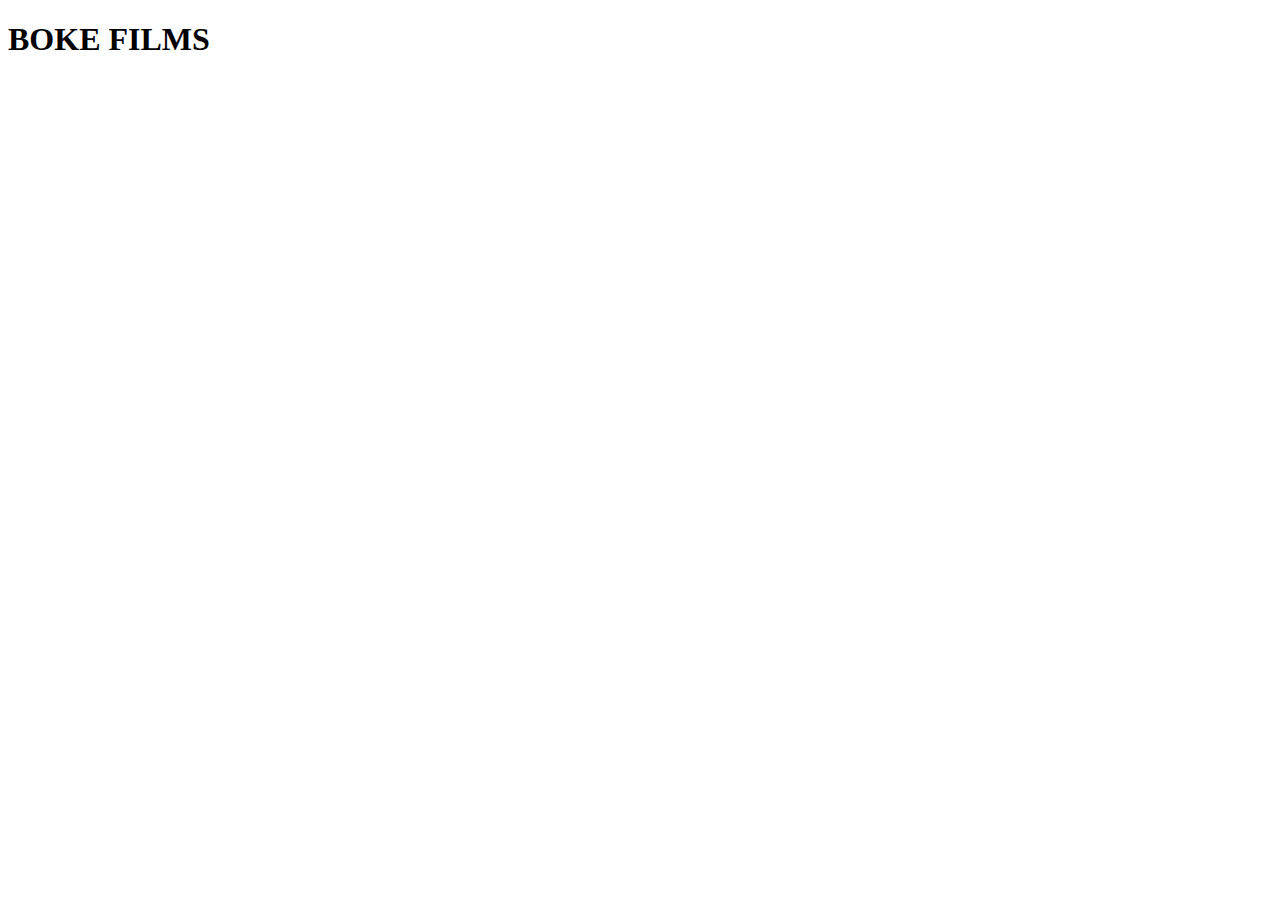
<file: src/main/resources/static/index.html>
<!DOCTYPE html>
<html lang="es">
<head>
    <meta charset="UTF-8">
    <meta http-equiv="X-UA-Compatible" content="IE=edge">
    <meta name="viewport" content="width=device-width, initial-scale=1.0">
    <title>BOKE FILMS</title>
</head>
<body>
    <h1>BOKE FILMS</h1>
</body>
</html>
</file>
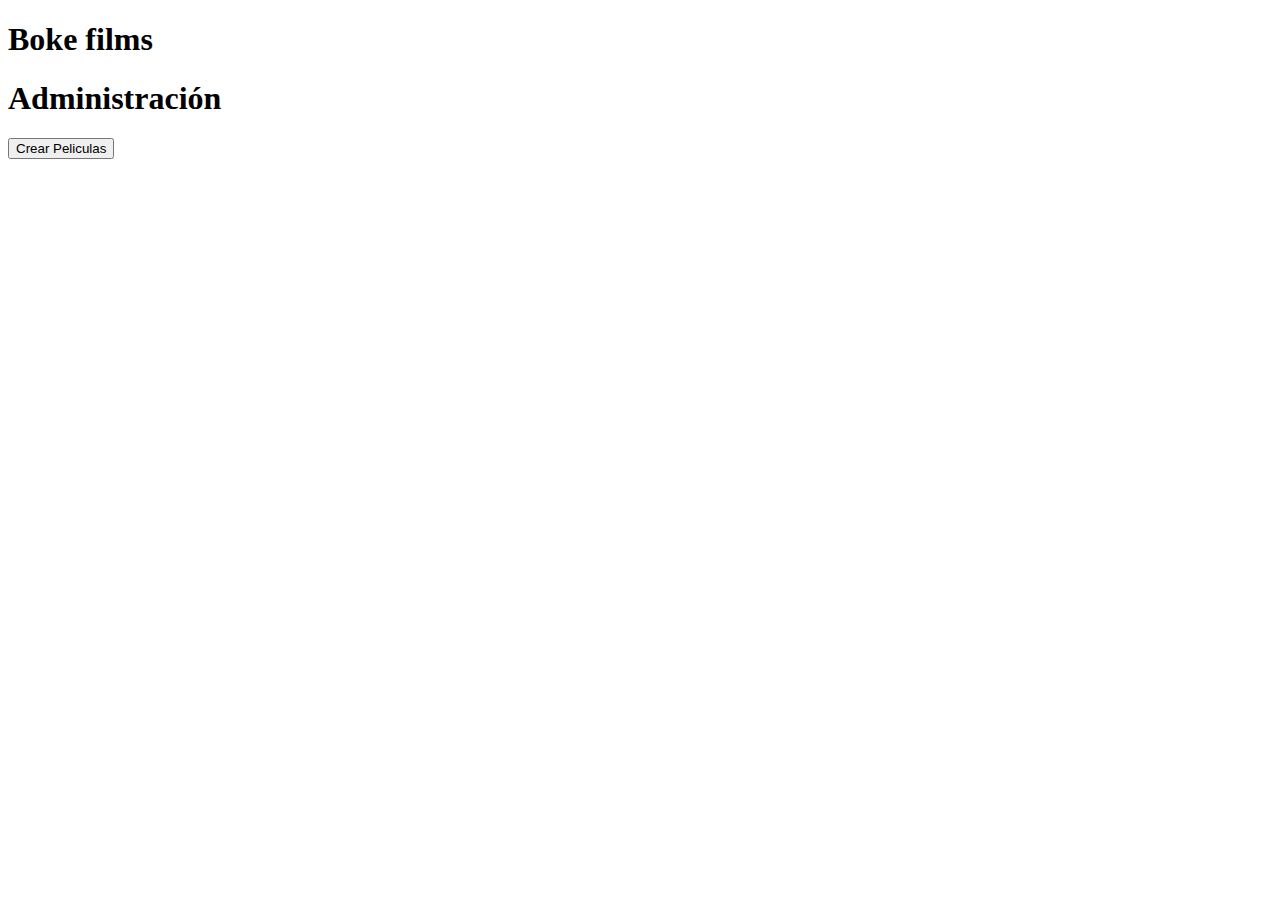
<file: src/main/resources/static/administracion.html>
<!DOCTYPE html>
<html lang="es">
<head>
    <meta charset="UTF-8">
    <meta http-equiv="X-UA-Compatible" content="IE=edge">
    <meta name="viewport" content="width=device-width, initial-scale=1.0">
    
    <title>Administracion de peliculas</title>
</head>
<body>
    <div>
        <h1>Boke films</h1>
        <h1>Administración</h1>
    </div>
    <div id="bootadmi">
        <a href="./crearPeliculas"><button id="bPeliculas">Crear Peliculas</button></a>
        
    </div>
</body>
</html>
</file>
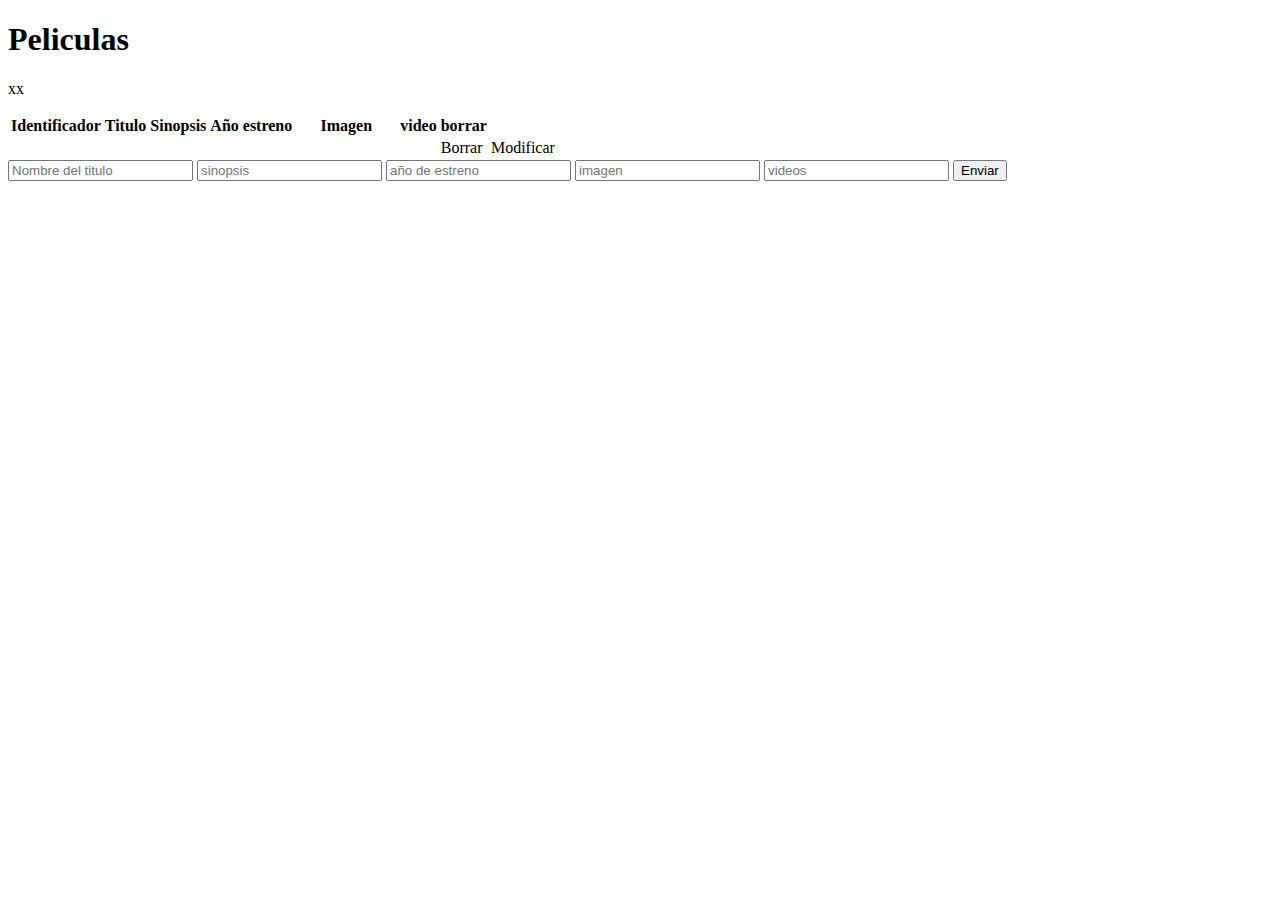
<file: src/main/resources/templates/crear_peliculas.html>
<!DOCTYPE html>
<html lang="es"  xmlns:th="http://www.thymeleaf.org">
<head>
    <meta charset="UTF-8">
    <meta http-equiv="X-UA-Compatible" content="IE=edge">
    <meta name="viewport" content="width=device-width, initial-scale=1.0">
    <title>crear peliculas</title>
</head>
<body>
    <h1>Peliculas</h1>
	<p th:text="${nombre}">xx</p>
    <div>
        <table>
            <tr>
                <th>Identificador</th>
                <th>Titulo</th>
                <th>Sinopsis</th>
                <th>Año estreno</th>
                <th>Imagen</th>
                <th>video</th>
                <th>borrar</th>
            </tr>
            <tr th:each="peliculas: ${tipos_peliculas}">
    			<td th:text="${peliculas.identificador}" />
    			<td th:text="${peliculas.titulo}" />
    			<td th:text="${peliculas.sinopsis}" />
				<td th:number="${peliculas.anyoestreno}" />
				<td>
    				<img th:src="${peliculas.imagen}" width='100px'/>
  				</td> 				
				<td th:text="${peliculas.video}" />	
    			<td><a th:href="@{borrarPeliculass(id=${peliculas.identificador})}">Borrar</a></td>
    			<td>Modificar</td>
			</tr>
        </table>
    </div>
    <div>
        <form method="get" action="/crearPeliculas">
            <input type="text" name="titulo" placeholder="Nombre del titulo">
            <input type="text" name="sinopsis" placeholder="sinopsis">
            <input type="number" name="anyoestreno" placeholder="año de estreno">
            <input type="text" name="imagen" placeholder="imagen">  
            <input type="text" name="video" placeholder="videos">
            
            <input type="submit" value="Enviar">
        </form>
    </div>
</body>
</html>
</file>
